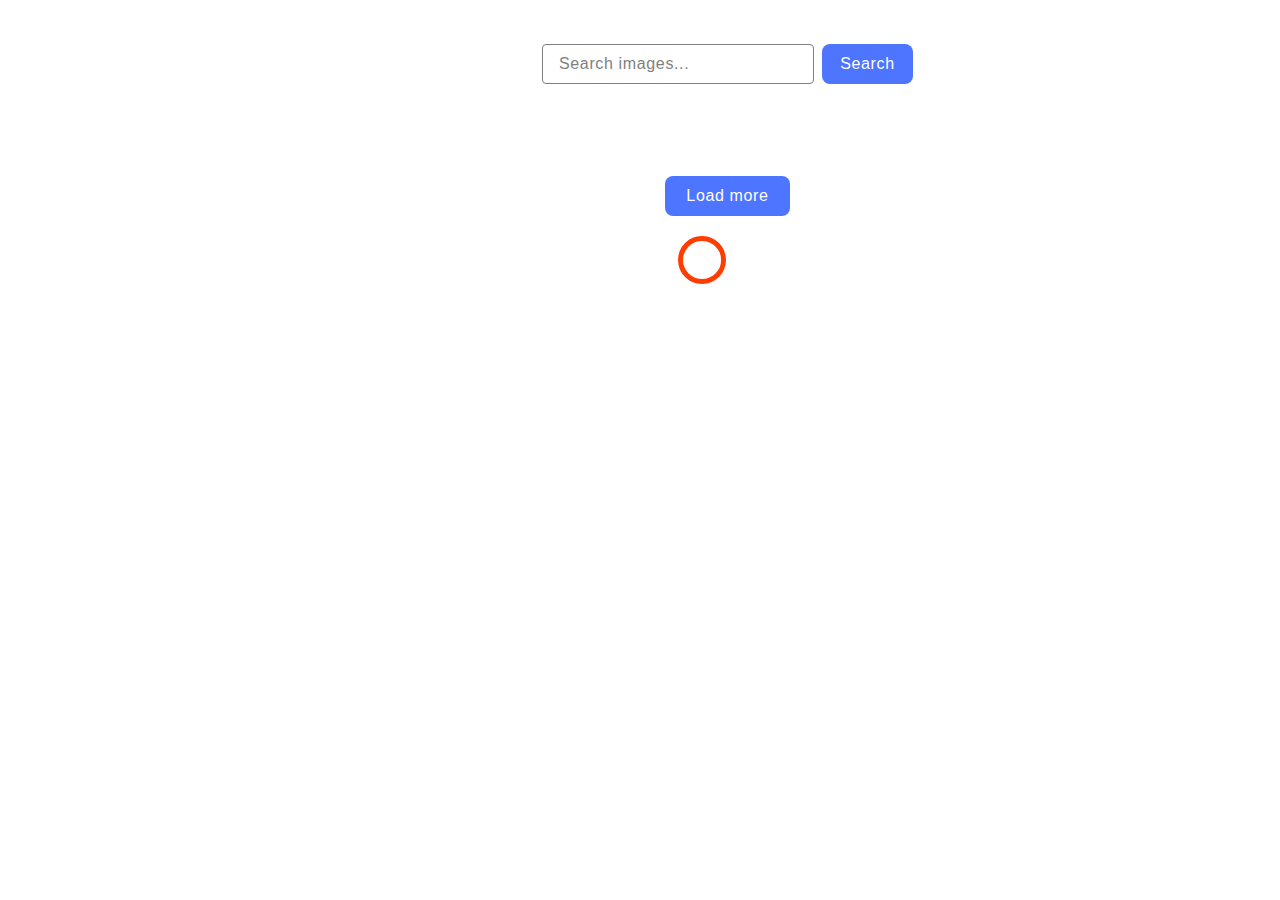
<file: src/index.html>
<!DOCTYPE html>
<html lang="en">
  <head>
    <meta charset="UTF-8" />
    <link rel="icon" type="image/svg+xml" href="/favicon.svg" />
    <meta name="viewport" content="width=device-width, initial-scale=1.0" />
    <title>goit-js-hw-12</title>
    <link rel="preconnect" href="https://fonts.googleapis.com" />
    <link rel="preconnect" href="https://fonts.gstatic.com" crossorigin />
    <link
      href="https://fonts.googleapis.com/css2?family=Montserrat:wght@400;500;600&display=swap"
      rel="stylesheet"
    />
    <link rel="stylesheet" href="./css/styles.css" />
  </head>
  <body>
    <header></header>

    <main>
      <div class="form-container">
        <form class="search-form">
          <label
            class="input-label-search-form visually-hidden"
            for="search-input"
          >
            Search
          </label>
          <input
            class="search-input-form"
            type="text"
            name="search"
            id="search-input"
            placeholder="Search images..."
          />
          <button class="btn-search-form" type="submit">Search</button>
        </form>
      </div>
      <ul class="gallery"></ul>
      <button class="next-page-btn" type="submit">Load more</button>
      <div class="loader"></div>
    </main>
    <script type="module" src="./main.js"></script>
  </body>
</html>
</file>
<file: src/css/styles.css>
@import url('./reset.css');


:root {
  font-family: Montserrat,
    sans-serif;
  font-size: 16px;
  line-height: 24px;
  font-weight: 400;

  color: #242424;
  background-color: rgba(255, 255, 255, 0.87);

  font-synthesis: none;
  text-rendering: optimizeLegibility;
  -webkit-font-smoothing: antialiased;
  -moz-osx-font-smoothing: grayscale;
  -webkit-text-size-adjust: 100%;
}

body {
  font-family: Montserrat, sans-serif;
  font-size: 16px;
  line-height: 1.5;
  font-weight: 400;
  color: #2E2F42;
  background-color: transparent;
}

.visually-hidden {
  position: absolute;
  width: 1px;
  height: 1px;
  margin: -1px;
  border: 0;
  padding: 0;
  white-space: nowrap;
  clip-path: inset(100%);
  clip: rect(0 0 0 0);
  overflow: hidden;
}

.search-form {
  margin: 0 auto;
  display: flex;
  gap: 8px;
  position: relative;
  top: 36px;
  left: 534px;
}

.search-input-form {
  width: 272px;
  height: 40px;
  padding: 8px 16px;
  flex-shrink: 0;
  border-radius: 4px;
  border: 1px solid #808080;
  color: #2e2f42;
  font-size: 16px;
  font-weight: 400;
  line-height: 1.5;
  letter-spacing: 0.04em;
  background-color: transparent;
  outline: 0px solid transparent;
  transition: border-color 250ms linear;
}

.search-input-form::placeholder {
  color: #808080;
  font-size: 16px;
  font-weight: 400;
  line-height: 1.5;
  letter-spacing: 0.04em;
}

.search-input-form:hover {
  border-color: #000;
}

.search-input-form:focus-within {
  border-color: #4e75ff;
}

.btn-search-form {
  width: 91px;
  height: 40px;
  display: flex;
  padding: 8px 16px;
  justify-content: center;
  align-items: center;
  border: none;
  border-radius: 8px;
  background-color: #4e75ff;
  color: #fff;
  font-size: 16px;
  font-style: normal;
  font-weight: 500;
  line-height: 1.5;
  letter-spacing: 0.04em;
  white-space: nowrap;
  transition: background-color 250ms linear;
}

.btn-search-form:hover,
.btn-search-form:focus {
  background-color: #6c8cff;
}

.next-page-btn {
  width: 125px;
  height: 40px;
  display: block;
  padding: 8px 16px;
  text-align: center;
  margin: 20px 657px;
  border: none;
  border-radius: 8px;
  background-color: #4e75ff;
  color: #fff;
  font-size: 16px;
  font-style: normal;
  font-weight: 500;
  line-height: 1.5;
  letter-spacing: 0.04em;
  white-space: nowrap;
  transition: background-color 250ms linear;
}

.next-page-btn:hover,
.next-page-btn:focus {
  background-color: #6c8cff;
}

/* -------------------Gallery of photo----------------- */

.gallery {
  display: flex;
  width: 1440px;
  padding-top: 108px;
  padding-right: 156px;
  padding-left: 156px;
  flex-direction: row;
  flex-wrap: wrap;
  row-gap: 24px;
  column-gap: 24px;
  background-color: #fff;
}

.photos-list-item {
  flex-basis: calc((100% - 48px) / 3);
  height: 200px;
  border: 1px solid #808080;
}

.photo {
  width: 100%;
  height: 152px;
  object-fit: cover;
}

.photo-information-container {
  padding: 4px 20px;
  display: flex;
  align-items: center;
  column-gap: 28px;
  width: 100%;
  height: 48px;
}


.item-photo-information-container {
  text-align: center;
  color: #2E2F42;
  font-size: 12px;
  font-weight: 400;
  line-height: 2;
  letter-spacing: 0.04em;
}

.accent {
  font-weight: 600;
  line-height: 1.33;
}

/* -------------------------loader------------------- */

.loader {
  width: 48px;
  height: 48px;
  border-radius: 50%;
  position: relative;
  top: 0;
  left: 670px;
  animation: rotate 1s linear infinite
}

.loader::before,
.loader::after {
  content: "";
  box-sizing: border-box;
  position: absolute;
  inset: 0px;
  border-radius: 50%;
  border: 5px solid #FFF;
  animation: prixClipFix 2s linear infinite;
}

.loader::after {
  transform: rotate3d(90, 90, 0, 180deg);
  border-color: #FF3D00;
}

@keyframes rotate {
  0% {
    transform: rotate(0deg)
  }

  100% {
    transform: rotate(360deg)
  }
}

@keyframes prixClipFix {
  0% {
    clip-path: polygon(50% 50%, 0 0, 0 0, 0 0, 0 0, 0 0)
  }

  50% {
    clip-path: polygon(50% 50%, 0 0, 100% 0, 100% 0, 100% 0, 100% 0)
  }

  75%,
  100% {
    clip-path: polygon(50% 50%, 0 0, 100% 0, 100% 100%, 100% 100%, 100% 100%)
  }
}
</file>
